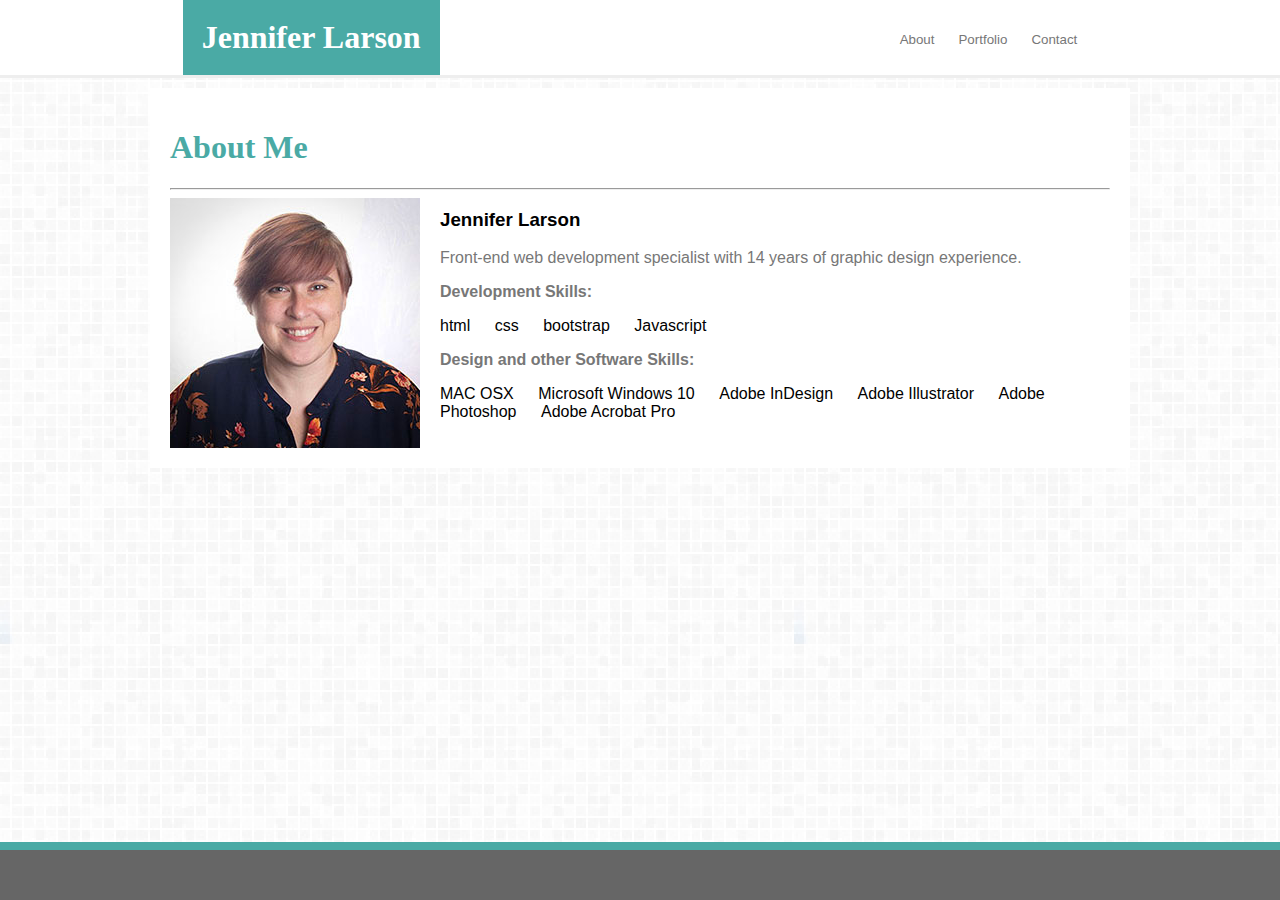
<file: index.html>
<!DOCTYPE html>
<html lang="en-us">

<head>
    <meta charset="UTF-8">
    <title>Jennifer Larson</title>
    <link rel="stylesheet" type="text/css" href="assets/css/stylesheet.css" media="screen" />
    <link rel="browserreset" type="text/css" href="css/browserreset.css" media="screen" />
</head>

<body>

    <div class="content">

        <header class="header">
            <div class="navlist">
                <h1 id="logo">Jennifer Larson</h1>

                <ul id="navlist">
                    <li><a href="index.html">About</a></li>
                    <li><a href="portfolio.html">Portfolio</a></li>
                    <li><a href="contact.html">Contact</a></li>
                </ul>

        </header>


        <article class="article">

            <h1>About Me</h1>

            <hr>
            <img src="assets/images/Larson_Jennifer-Portrait_250x250.jpg" alt="Photo of Jennifer Larson" align="left"
                style=margin-right:20px;>

            <h3>Jennifer Larson</h3>
            <p>Front-end web development specialist with 14 years of graphic design experience.</p>

            <p class="subhead">Development Skills:</p>
            <ul>
                <li>html</li>
                <li>css</li>
                <li>bootstrap</li>
                <li>Javascript</li>
            </ul>

            <p class="subhead">Design and other Software Skills:</p>
            <ul>
                <li>MAC OSX</li>
                <li>Microsoft Windows 10</li>
                <li>Adobe InDesign</li>
                <li>Adobe Illustrator</li>
                <li>Adobe Photoshop</li>
                <li>Adobe Acrobat Pro</li>

        </article>

    </div>

    <footer class="footer"></footer>


</body>

</html>
</file>
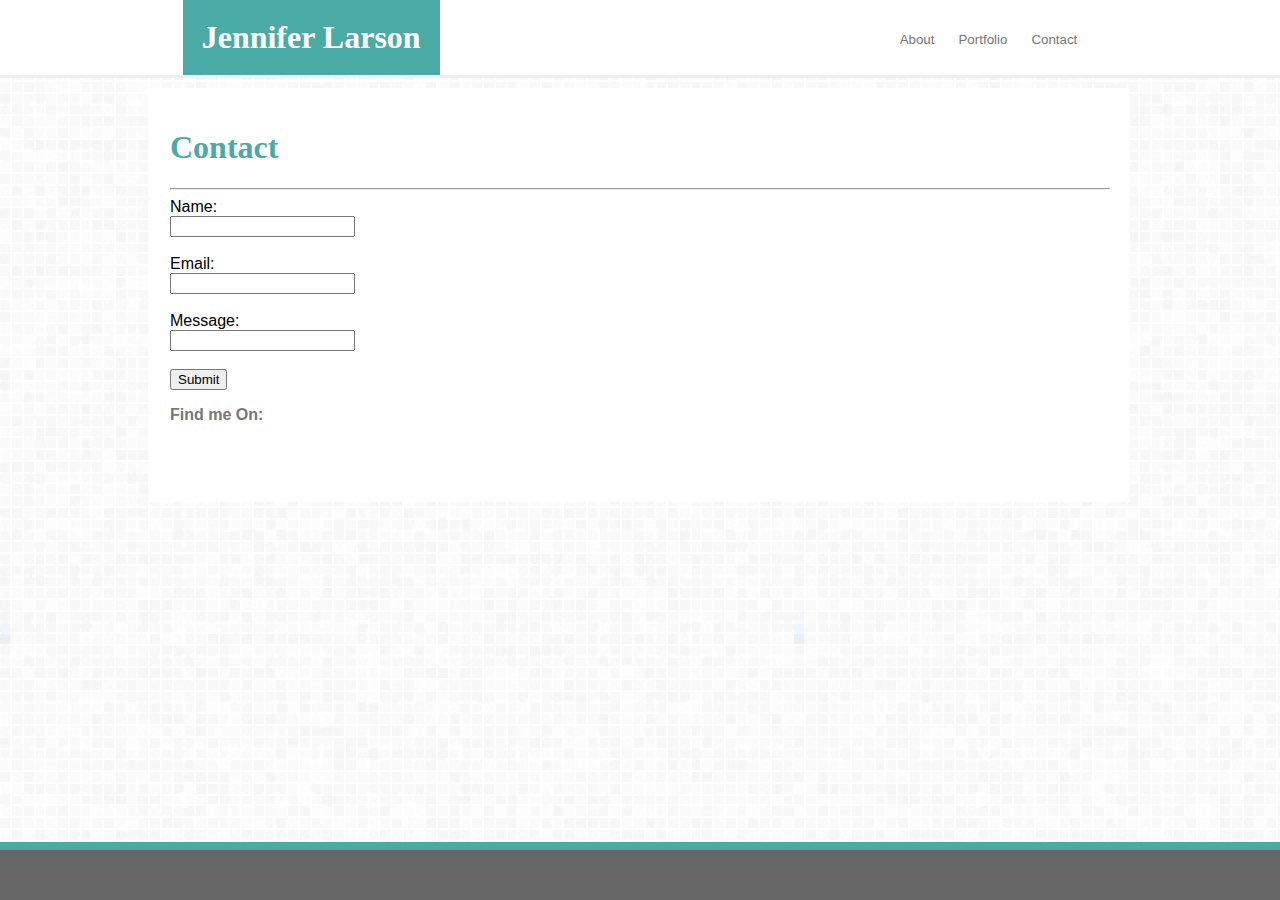
<file: contact.html>
<!DOCTYPE html>
<html lang="en-us">

<head>
    <meta charset="UTF-8">
    <title>Jennifer Larson</title>
    <link rel="stylesheet" type="text/css" href="assets/css/stylesheet.css" media="screen" />
    <link rel="browserreset" type="text/css" href="css/browserreset.css" media="screen" />
    <link rel="stylesheet" href="https://cdnjs.cloudflare.com/ajax/libs/font-awesome/4.7.0/css/font-awesome.min.css">
    <link rel="stylesheet" href="https://pro.fontawesome.com/releases/v5.10.0/css/all.css"
        integrity="sha384-AYmEC3Yw5cVb3ZcuHtOA93w35dYTsvhLPVnYs9eStHfGJvOvKxVfELGroGkvsg+p" crossorigin="anonymous" />
</head>

<body>
    <div class="content">

        <header class="header">
            <div class="navlist">
                <h1 id="logo">Jennifer Larson</h1>

                <ul id="navlist">
                    <li><a href="index.html">About</a></li>
                    <li><a href="portfolio.html">Portfolio</a></li>
                    <li><a href="contact.html">Contact</a></li>
                </ul>

        </header>

        <article class="article">
            <h1>Contact</h1>

            <hr>

            <form>
                Name:<br>
                <input type="text" name="name" class="ident">
                <br><br>

                Email:<br>
                <input type="text" name="email" class="ident">
                <br><br>

                Message: <br>
                <input type="text" form="short message" class="message">
                <br><br>

                <input type="submit" value="Submit">

            </form>
            <div>
                <p class="subhead">Find me On:</p>
                <a link href="https://www.linkedin.com/in/jennifer-larson-5026b53/"><i class="fab fa-linkedin"
                        style="font-size:36px"></i></a>

                <a link href="https://github.com/DesignerJennifer"><i class="fab fa-github"
                        style="font-size:36px;"></i></a>
            </div>
        </article>

    </div>

    <footer class="footer"></footer>



</body>

</html>
</file>
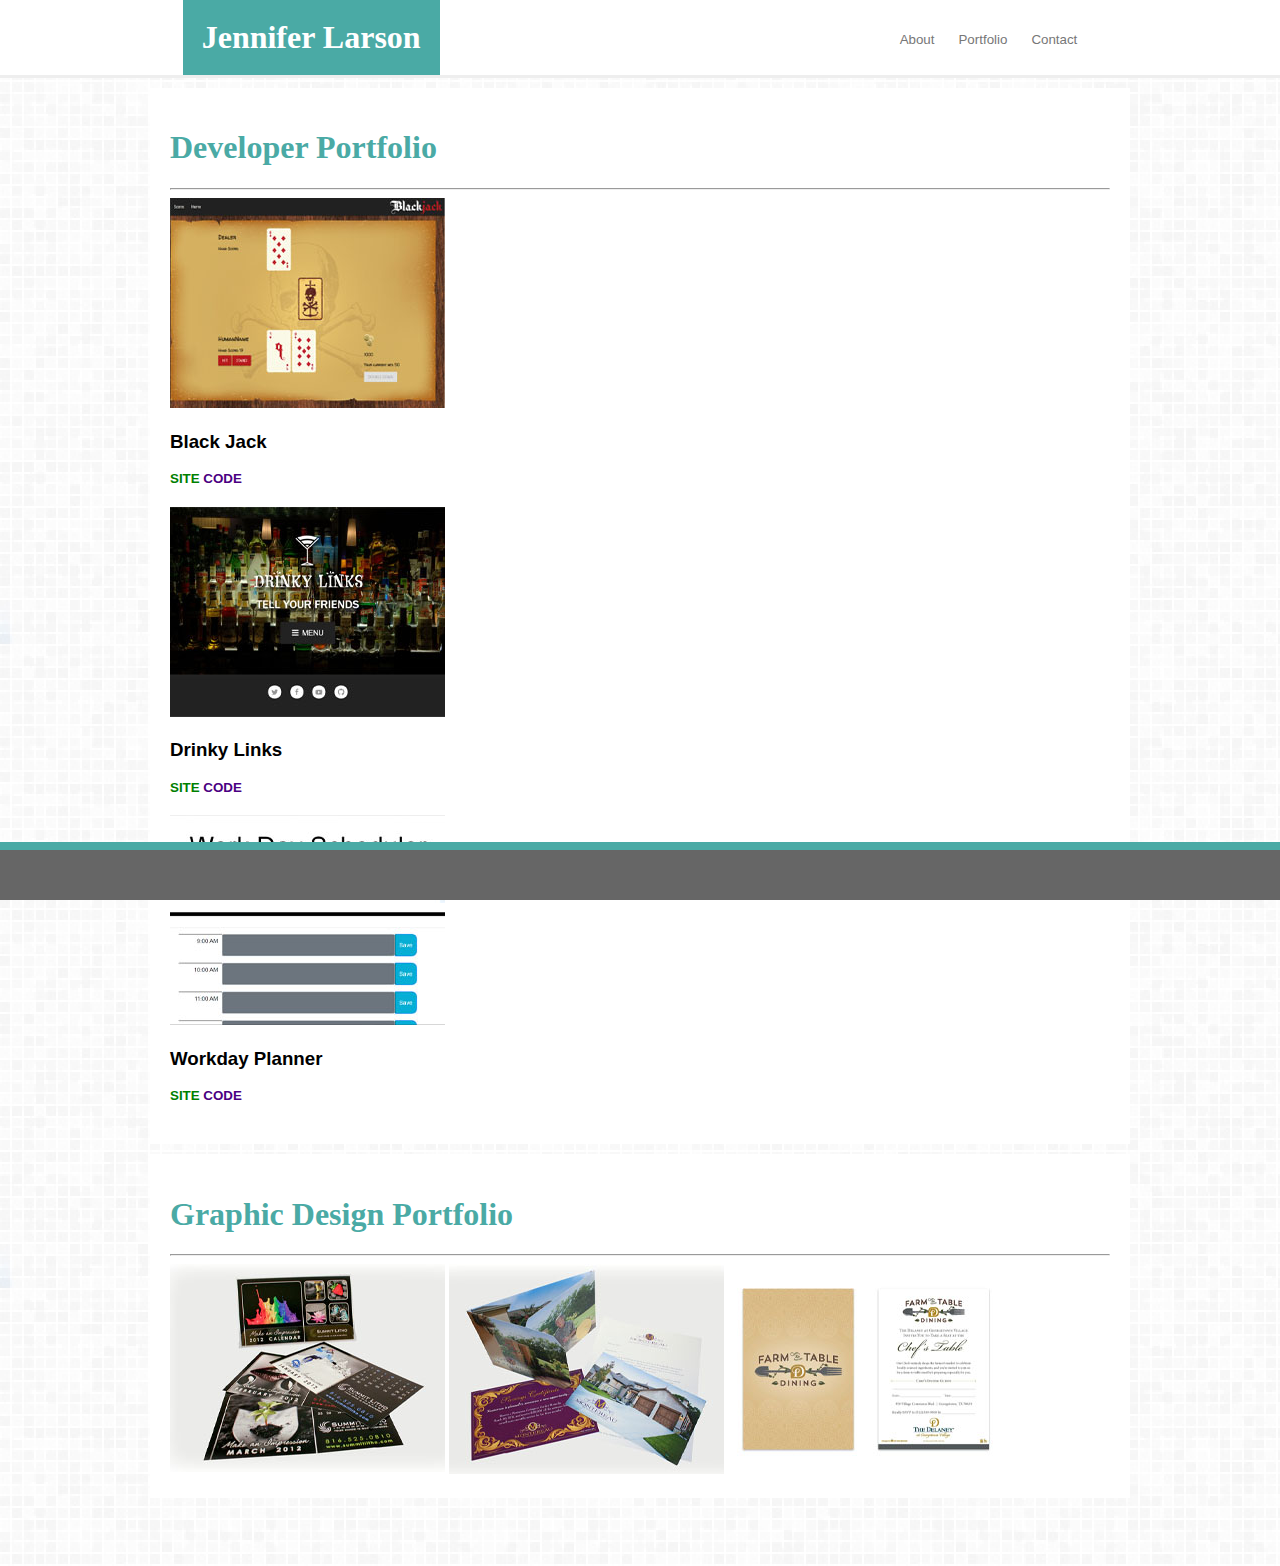
<file: portfolio.html>
<!DOCTYPE html>
<html lang="en-us">

<head>
  <meta charset="UTF-8">
  <title>Jennifer Larson</title>
  <link rel="stylesheet" type="text/css" href="assets/css/stylesheet.css" media="screen" />
  <link rel="browserreset" type="text/css" href="css/browserreset.css" media="screen" />
</head>

<body>
  <div class="content">

    <header class="header">
      <div class="navlist">
        <h1 id="logo">Jennifer Larson</h1>

        <ul id="navlist">
          <li><a href="index.html">About</a></li>
          <li><a href="portfolio.html">Portfolio</a></li>
          <li><a href="contact.html">Contact</a></li>
        </ul>

    </header>

    <article class="article">

      <h1>Developer Portfolio</h1>

      <hr>

      <div>
        <img src="./assets/images/blackJack_275x210.jpg" alt="Drink recipie search engine"></a>
        <h3>Black Jack <a a href="https://radiant-harbor-37445.herokuapp.com/" style="color:green;"></p> SITE
          </a>
          <a href="https://github.com/DesignerJennifer/Project-2" style="color:indigo">CODE</p>
          </a></h3>
      </div>

      <div>
        <img src="./assets/images/Drinky-links_275x210.jpg" alt="Drink recipie search engine"></a>
        <h3>Drinky Links <a a href="https://mx-jeckal.github.io/Drinky-Links/" style="color:green;"></p> SITE
          </a>
          <a href="https://github.com/Mx-Jeckal/Drinky-Links" style="color:indigo">CODE</p>
          </a></h3>
      </div>


      <img src="./assets/images/workdayPlanner_275x210.jpg" alt="Drink recipie search engine"></a>
      <h3>Workday Planner<a a href="https://designerjennifer.github.io/Work-Day-Planner/" style="color:green;"></p> SITE
        </a>
        <a href="https://github.com/DesignerJennifer/Work-Day-Planner" style="color:indigo">CODE</p>
        </a></h3>

    </article>

    <article class="article">

      <h1>Graphic Design Portfolio</h1>

      <hr>

      <img src="./assets/images/jewel-case-cal-thumb-275x210.jpg" alt="Photo of jewel case calendar">
      <img src="./assets/images/montereau-mailer-thumb-275x210.jpg" alt="Photo of Montereau montereau-mailer">
      <img src="./assets/images/Invite-Card-thumb-275x210.jpg" alt="Invtitation Card front and back">

    </article>

  </div>

  <footer class="footer"></footer>



</body>

</html>
</file>
<file: assets/css/stylesheet.css>
/* Style for Body */
body {
  background-image: url('../images/grey_@2X.png');
  margin: 0px;
  overflow-y: scroll;
  display: flex;
  flex-direction: column;
  height: 100%;
  min-height: 100vh
}

.content {
  flex: 1 0 auto;
}

/* Header background */
header {
  display: flex;
  height: 75px;
  justify-content: center;
  background-color: white;
  border-bottom: solid;
  border-bottom-style: inset;
  margin-left: auto;
  margin-right: auto;
}

/* Text Logo Style */  
#logo {
  float:left;
  overflow: hidden;
  clear: both;
  display: block;
  font-family: Georgia, 'Times New Roman', Times, serif;
  color: white;
  background-color: #4aaaa5;
  height: 37px;
  padding-right: 19px;
  padding-left: 19px;
  margin-right: 420px;
  padding-top: 19px;
  padding-bottom: 19px;
  margin-top: 0px;
  margin-bottom: 0px;
}

/* Style the links inside the navigation bar */
#navlist {
  float: right;
  text-align: center;
  align-self: center;
  height: 15px;
  margin-top: 0px;
  margin-bottom: 0px;
  padding-top: 30px;
  padding-bottom: 30px;
}   

/* Nav bar style */
li {
  display: inline;
  list-style-type: none;
  padding-right: 20px;
  padding-top: 0px;
}  
    
a:link{
  font-family: Arial, Helvetica, sans-serif;
  text-decoration: none;
  color: #777777;
  font-size: 10pt;

}

h1 {
  font-family: Georgia, 'Times New Roman', Times, serif;
  color: #4aaaa5;
}

p {
    color: #777777;
    font-family: Arial, Helvetica, sans-serif;
}
      
/* title border */
hr.new1 {
  border-top: 1px solid #cccccc;
}

/* Article style */
.article {
    background: white;
    width: 940px;
    height: auto;
    border: 1px;
    border-color: #666666;
    font-family: Arial, Helvetica, sans-serif;
    margin-right: auto;
    margin-left: auto;
    margin-top: 10px;
    padding: 20px;
    overflow: auto;
    margin-bottom: 10px;
}

/* footer style */
.footer {
    background-color: #666666;
    border-top: 8px solid #4aaaa5;
    position: sticky;
    left: 0;
    bottom: 0;
    height: 50px;
    width: 100%;
    overflow: hidden;
    text-align: center;
  }


  .grid-container {
  display: grid;
}

  .portfolio_label {
    height: 100px;
    width: 275px;
    color: #4aaaa5;
    font-family: Arial, Helvetica, sans-serif;
    font-display: center;
  }

  .subhead {
    font-weight: bold;
  }

 .list li {
    float: left;
    list-style-position: inside;
    list-style-type: disc;
    margin-right: 1em;
}

@media screen and (max-width: 600px) {
    .list li {
        float: none;
        list-style-position: outside;
        margin: 0;
    }


  .ident {
    width: 100%;
  }

  .message {
    width: 100%;
    height: 250px;
  }

 .btn {
  border: none;
  background-color: inherit;
  padding: 14px 28px;
  font-size: 16px;
  cursor: pointer;
  display: inline-block;
}

/* On mouse-over */
.btn:hover {background: #eee;}

.success {color: green;}
.info {color: dodgerblue;}
.warning {color: orange;}
.danger {color: red;}
.default {color: black;}
}
</file>
<file: css/browserreset.css>
/* http://meyerweb.com/eric/tools/css/reset/ 
   v2.0 | 20110126
   License: none (public domain)
*/

html, body, div, span, applet, object, iframe,
h1, h2, h3, h4, h5, h6, p, blockquote, pre,
a, abbr, acronym, address, big, cite, code,
del, dfn, em, img, ins, kbd, q, s, samp,
small, strike, strong, sub, sup, tt, var,
b, u, i, center,
dl, dt, dd, ol, ul, li,
fieldset, form, label, legend,
table, caption, tbody, tfoot, thead, tr, th, td,
article, aside, canvas, details, embed, 
figure, figcaption, footer, header, hgroup, 
menu, nav, output, ruby, section, summary,
time, mark, audio, video {
	margin: 0;
	padding: 0;
	border: 0;
	font-size: 100%;
	font: inherit;
	vertical-align: baseline;
}
/* HTML5 display-role reset for older browsers */
article, aside, details, figcaption, figure, 
footer, header, hgroup, menu, nav, section {
	display: block;
}
body {
	line-height: 1;
}
ol, ul {
	list-style: none;
}
blockquote, q {
	quotes: none;
}
blockquote:before, blockquote:after,
q:before, q:after {
	content: '';
	content: none;
}
table {
	border-collapse: collapse;
	border-spacing: 0;
}
</file>
